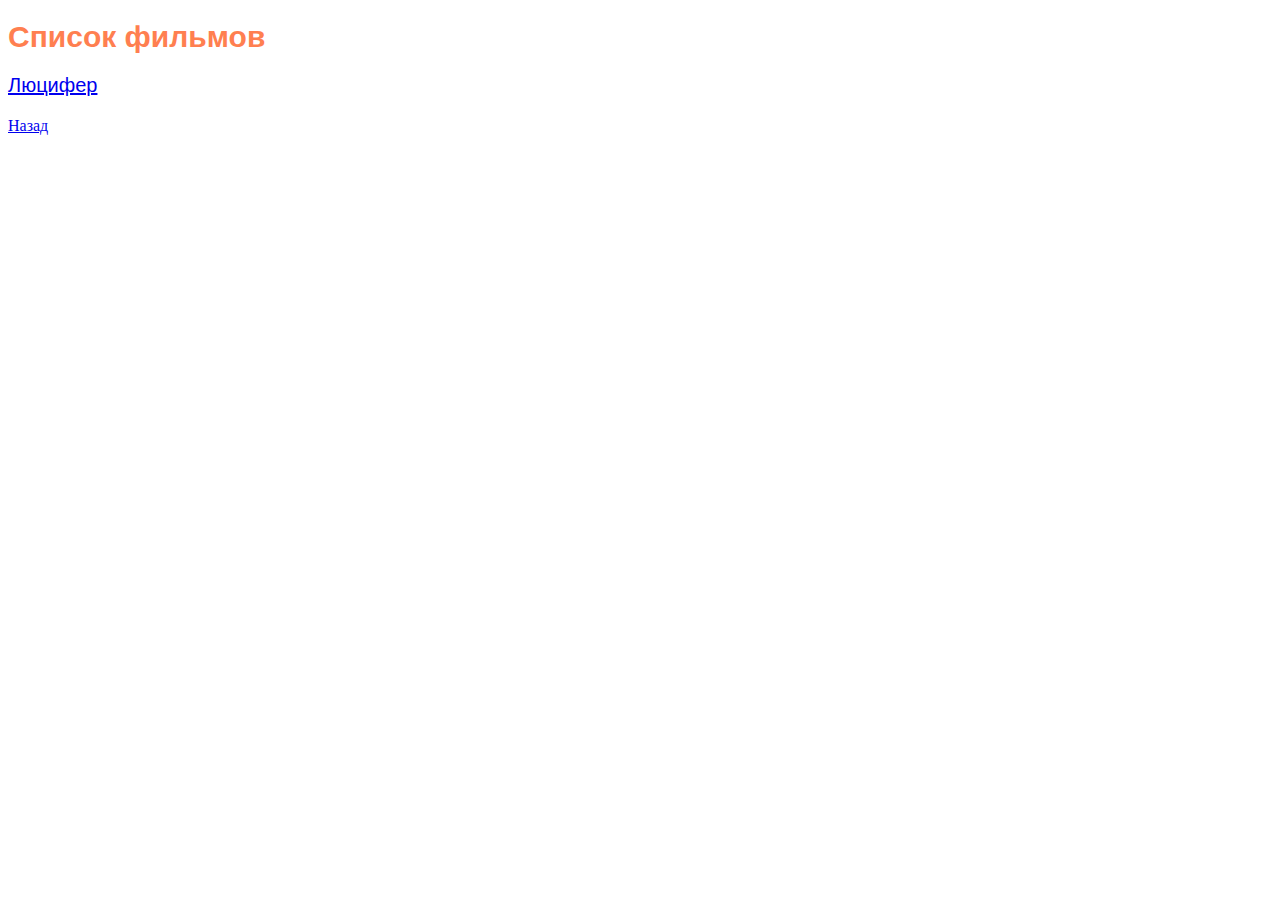
<file: movies.html>
<!DOCTYPE html>
<html lang="en">
<head>
    <meta charset="UTF-8">
    <title>Список фильмов</title>
    <link rel="stylesheet" href="index.css"
</head>
<body>
    <h1>Список фильмов</h1>
  <p>
    <a href="https://ru.wikipedia.org/wiki/Люцифер_(телесериал)">Люцифер</a>
  </p>
 <a href="index.html">Назад</a>
</body>
</html>
</file>
<file: index.css>
h1 {  
    font-size: 30px; 
    color: coral;
    margin-bottom: 20px;
    font-family: 'Trebuchet MS', 'Lucida Sans Unicode', 'Lucida Grande', 'Lucida Sans', Arial, sans-serif;
}
p {
    font-size: 20px;
    color: rgb(255, 0, 0);
    font-family: 'Franklin Gothic Medium', 'Arial Narrow', Arial, sans-serif;
}
button {
    font-size: 15px;
    color: darkgreen;
    font-family: 'Trebuchet MS', 'Lucida Sans Unicode', 'Lucida Grande', 'Lucida Sans', Arial, sans-serif;
}
.output {
    color: blue;
}
</file>
